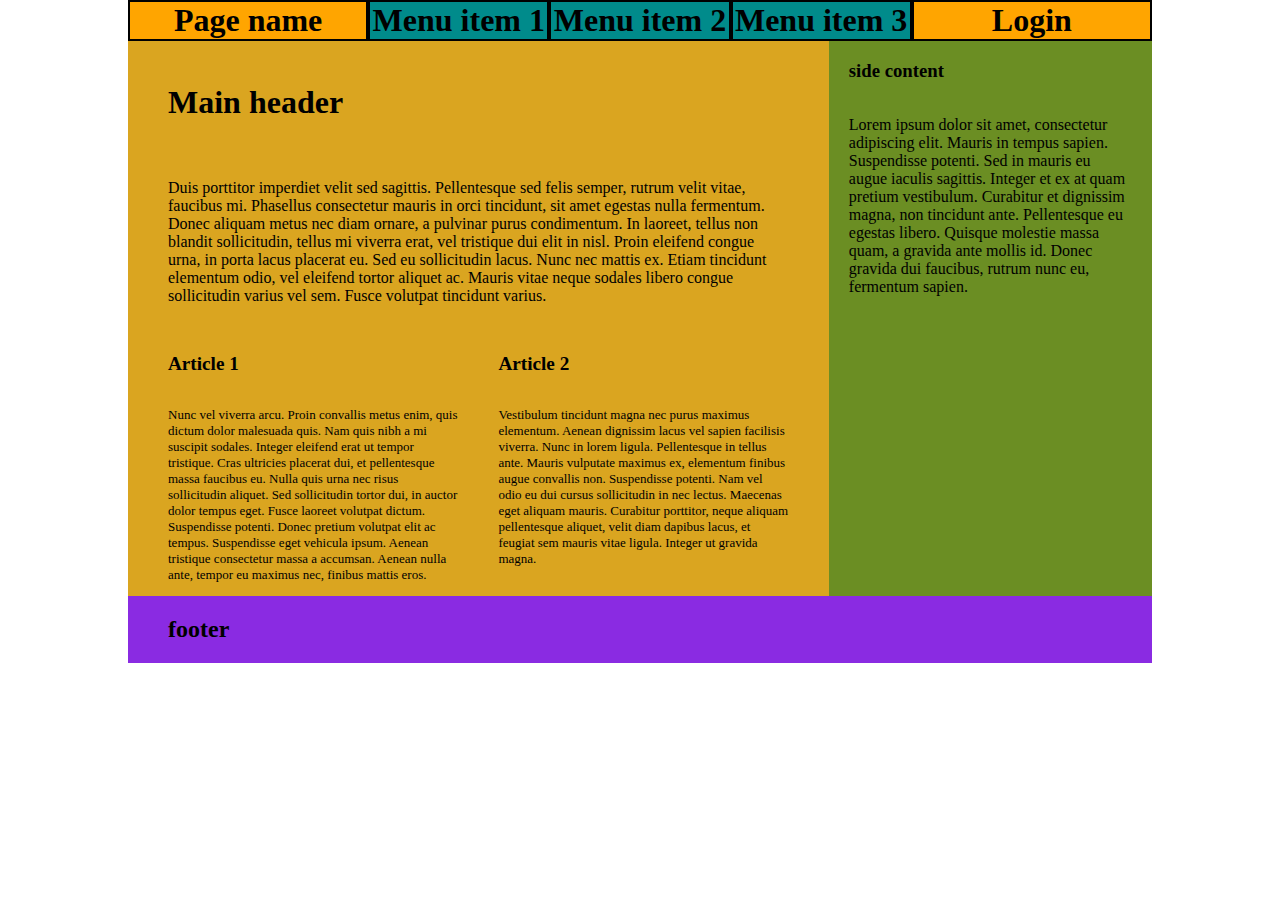
<file: index.html>
<!DOCTYPE html>

<html lang="en">
    <head>
        <meta charset="UTF-8">
        <title>Index page</title>
        <link rel="stylesheet" href="style.css">
    </head>
    <body>
        <div id="Top-bar">
            <h1 class="Name"><a href="index.html" class="button">Page name</h1>
            <h1 class="Top-menu-item" id="Top-menu-1"><a href="" class="button">Menu item 1</h1>
            <h1 class="Top-menu-item" id="Top-menu-2"><a href="" class="button">Menu item 2</h1>
            <h1 class="Top-menu-item" id="Top-menu-3"><a href="" class="button">Menu item 3</h1>
            <h1 class="Login"><a href="Login.html" class="button">Login</a></h1>
        </div>
        <div id="Center-pannel">
            <div id="Main-page">
                <h4>Main header</h4>
                <p>Duis porttitor imperdiet velit sed sagittis. Pellentesque sed felis semper, rutrum velit vitae, faucibus mi. Phasellus consectetur mauris in orci tincidunt, sit amet egestas nulla fermentum. Donec aliquam metus nec diam ornare, a pulvinar purus condimentum. In laoreet, tellus non blandit sollicitudin, tellus mi viverra erat, vel tristique dui elit in nisl. Proin eleifend congue urna, in porta lacus placerat eu. Sed eu sollicitudin lacus. Nunc nec mattis ex. Etiam tincidunt elementum odio, vel eleifend tortor aliquet ac. Mauris vitae neque sodales libero congue sollicitudin varius vel sem. Fusce volutpat tincidunt varius.</p>
                <div id="Article-section">
                    <div id="Article-1">
                        <h5>Article 1</h5>
                        <p>Nunc vel viverra arcu. Proin convallis metus enim, quis dictum dolor malesuada quis. Nam quis nibh a mi suscipit sodales. Integer eleifend erat ut tempor tristique. Cras ultricies placerat dui, et pellentesque massa faucibus eu. Nulla quis urna nec risus sollicitudin aliquet. Sed sollicitudin tortor dui, in auctor dolor tempus eget. Fusce laoreet volutpat dictum. Suspendisse potenti. Donec pretium volutpat elit ac tempus. Suspendisse eget vehicula ipsum. Aenean tristique consectetur massa a accumsan. Aenean nulla ante, tempor eu maximus nec, finibus mattis eros.</p>
                    </div>
                    <div id="Article-2">
                        <h5>Article 2</h5>
                        <p>Vestibulum tincidunt magna nec purus maximus elementum. Aenean dignissim lacus vel sapien facilisis viverra. Nunc in lorem ligula. Pellentesque in tellus ante. Mauris vulputate maximus ex, elementum finibus augue convallis non. Suspendisse potenti. Nam vel odio eu dui cursus sollicitudin in nec lectus. Maecenas eget aliquam mauris. Curabitur porttitor, neque aliquam pellentesque aliquet, velit diam dapibus lacus, et feugiat sem mauris vitae ligula. Integer ut gravida magna.</p>
                    </div>
                </div>
            </div>
            <div id="Side-pannel">
                <h3>side content</h3>
                <p>Lorem ipsum dolor sit amet, consectetur adipiscing elit. Mauris in tempus sapien. Suspendisse potenti. Sed in mauris eu augue iaculis sagittis. Integer et ex at quam pretium vestibulum. Curabitur et dignissim magna, non tincidunt ante. Pellentesque eu egestas libero. Quisque molestie massa quam, a gravida ante mollis id. Donec gravida dui faucibus, rutrum nunc eu, fermentum sapien.</p>
            </div>
        </div>
        <div id="Footer">
            <h2>footer</h2>
        </div>
    </body>
</html>
</file>
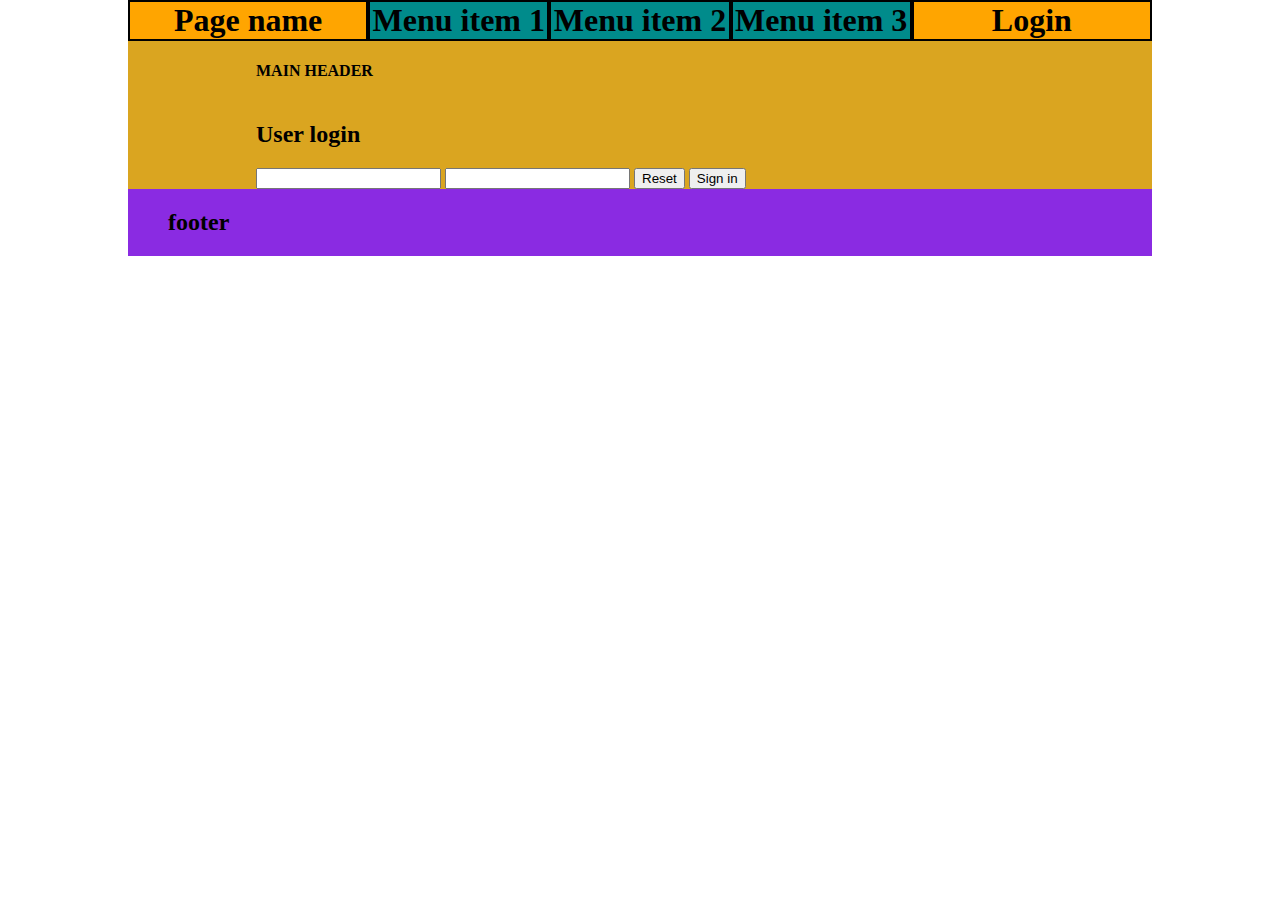
<file: Login.html>
<!DOCTYPE html>

<html lang="en">
    <head>
        <meta charset="UTF-8">
        <title>Index page</title>
        <link rel="stylesheet" href="style.css">
    </head>
    <body>
        <div id="Top-bar">
            <h1 class="Name"><a href="index.html" class="button">Page name</h1>
                <h1 class="Top-menu-item" id="Top-menu-1"><a href="" class="button">Menu item 1</h1>
                <h1 class="Top-menu-item" id="Top-menu-2"><a href="" class="button">Menu item 2</h1>
                <h1 class="Top-menu-item" id="Top-menu-3"><a href="" class="button">Menu item 3</h1>
                <h1 class="Login"><a href="Login.html" class="button">Login</a></h1>
        </div>
        <div id="Center-pannel">
            <div id="Login-page">
                <h4>Main header</h4>
                <div id="Login">
                    <h2>User login</h2>
                    <form action="">
                        <input type="text">
                        <input type="text">
                        <input type="button" value="Reset">
                        <input type="button" value="Sign in">
                    </form>
                </div>
            </div>
        </div>
        <div id="Footer">
            <h2>footer</h2>
        </div>
    </body>
</html>
</file>
<file: style.css>
body {
    width: 1024px;
    margin: auto;
    display: flex;
    flex-direction: column;
}



#Top-bar {
    display: flex;
    flex-direction: row;
    flex-wrap: nowrap;
    background-color: orange;
    text-align: center;
    color: black;
    text-decoration: none;
}

.Top-menu-item {
    flex: 3;
    background-color: darkcyan;
}

#Top-bar > h1 {
    margin: 0px;
    border: 2px rgb(0, 0, 0) solid;
}

#Top-bar > h1 > a {
    text-decoration: none;
    color: black;
}

.Name {
    flex: 4;
}

.Login {
    flex: 4;
}

#Center-pannel {
    width: 1024px;
    display: flex;
    flex-wrap: nowrap;
    flex-direction: row;
    margin: auto;
}

#Main-page {
    background-color: goldenrod;
    padding: 0 20px 0 20px;
    display: flex;
    flex-direction: column;
    flex-basis: 70%;
}

#Main-page > h4{
    font-size: xx-large;
    padding: 0 20px 0 20px;
}

#Main-page > p {
    padding: 0 20px 0 20px;
}

#Login-page {
    background-color: goldenrod;
    padding: 0 128px 0 128px;
    display: flex;
    flex-direction: column;
    flex-basis: 100%;
}

#Login-page > h4 {
    text-transform: uppercase;
}
#Login-page > .Login {
    width: 768px;
    height: 200px;
    justify-content: center;
    align-items: center;
    border-radius: 25px;
    border: 2px rgb(0, 0, 0) solid;
    padding: 10px;
}

#Article-section {
    display: flex;
    flex-direction: row;
}

#Article-section > div {
    flex-basis: 50%;
    padding: 0 20px 0 20px;
}

#Article-section > div > h5 {
    font-size: larger;
}

#Article-section > div > p {
    font-size: small;
}

#Side-pannel {
    background-color: olivedrab;
    display: flex;
    flex-direction: column;
    flex-basis: 30%;
    padding: 0 20px 0 20px;
}

#Footer {
    background-color: blueviolet;
    padding: 0 40px 0 40px;
}
</file>
